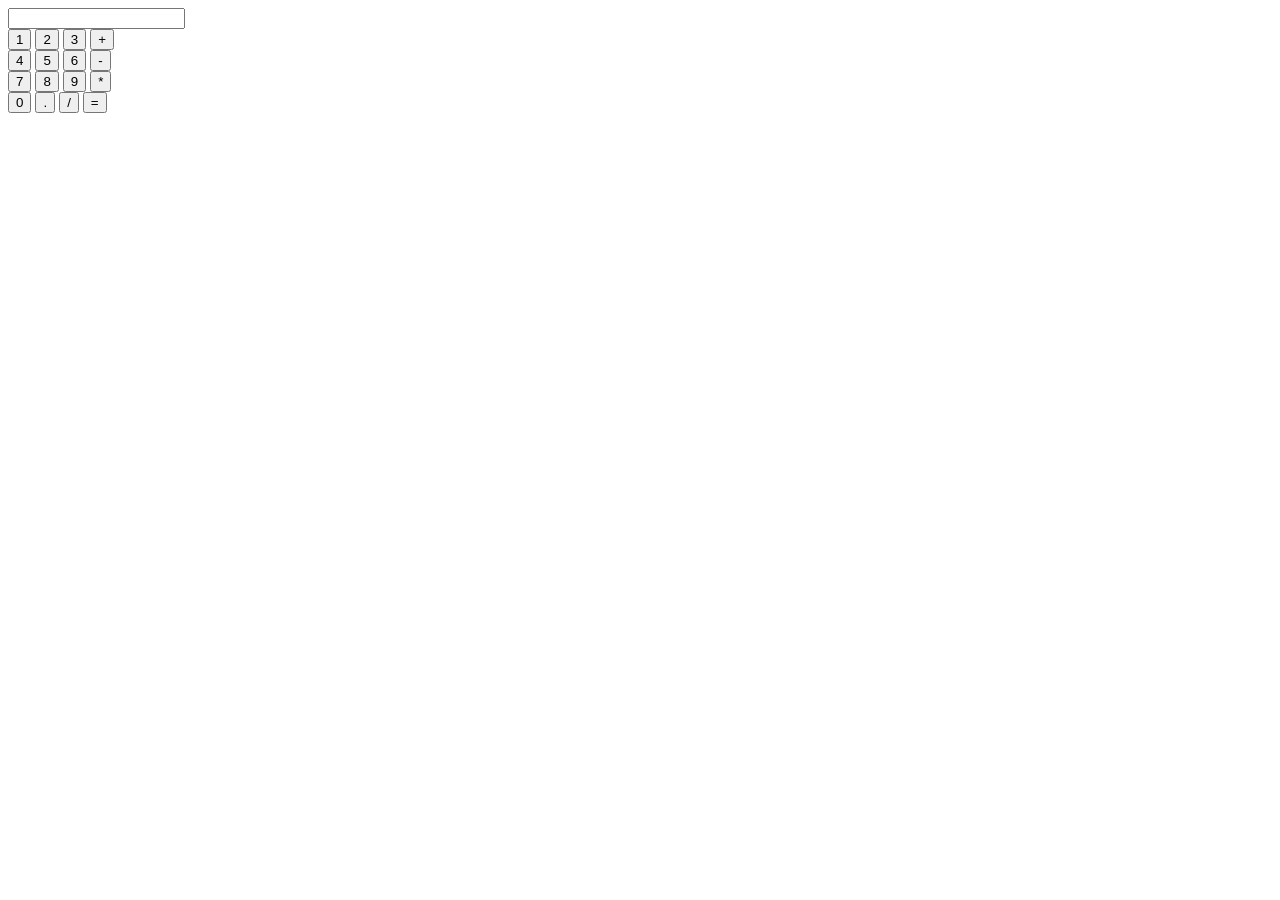
<file: calculadora.html>
<!DOCTYPE html>
<html lang="en">
<head>
    <meta charset="UTF-8">
    <meta name="viewport" content="width=, initial-scale=1.0">
    <title>Document</title>
</head>
<body>
    <main>
        <section>
            <div class="numeros" id="pantalla">
            <input  type="number" id="entrada">
            </div>
            <div class="botones" id="teclado">
        <section class="fila1">
        
        <button>1</button>
        <button>2</button>
        <button>3</button>
        <button>+</button>
        <section>
        </section>
        <button>4</button>
        <button>5</button>
        <button>6</button>
        <button>-</button>
        <section>
        </section>
        <button>7</button>
        <button>8</button>
        <button>9</button>
        <button>*</button>
        <section>
        </section>
        <button>0</button>
        <button>.</button>
        <button>/</button>
        <button>=</button>      
        <section>
        </section>
    </main>
</body>
</html>
</file>
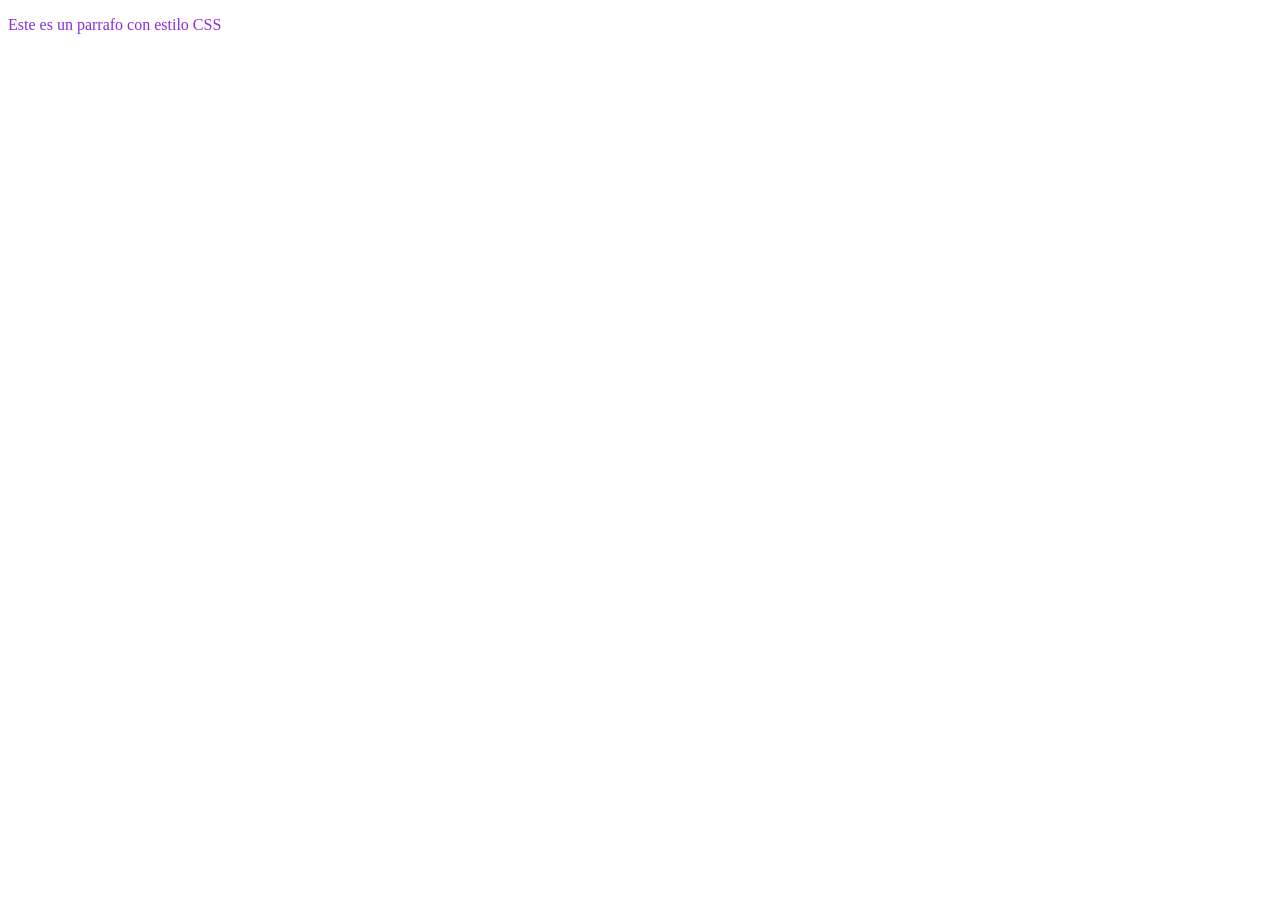
<file: practica1.2_unidad2_Dessire.html>
<!DOCTYPE html>
<html lang="en">
<head>
    <meta charset="UTF-8">
    <meta name="viewport" content="width=device-width, initial-scale=1.0">
    <title>Document</title>
    <link rel="stylesheet" href="./estilos.css">
    <style>
        p{
            color:blueviolet;
            font-size: 16px;
        }
    </style>
</head>
<body>
  <p>Este es un parrafo con estilo CSS</p>  
</body>
</html>
</file>
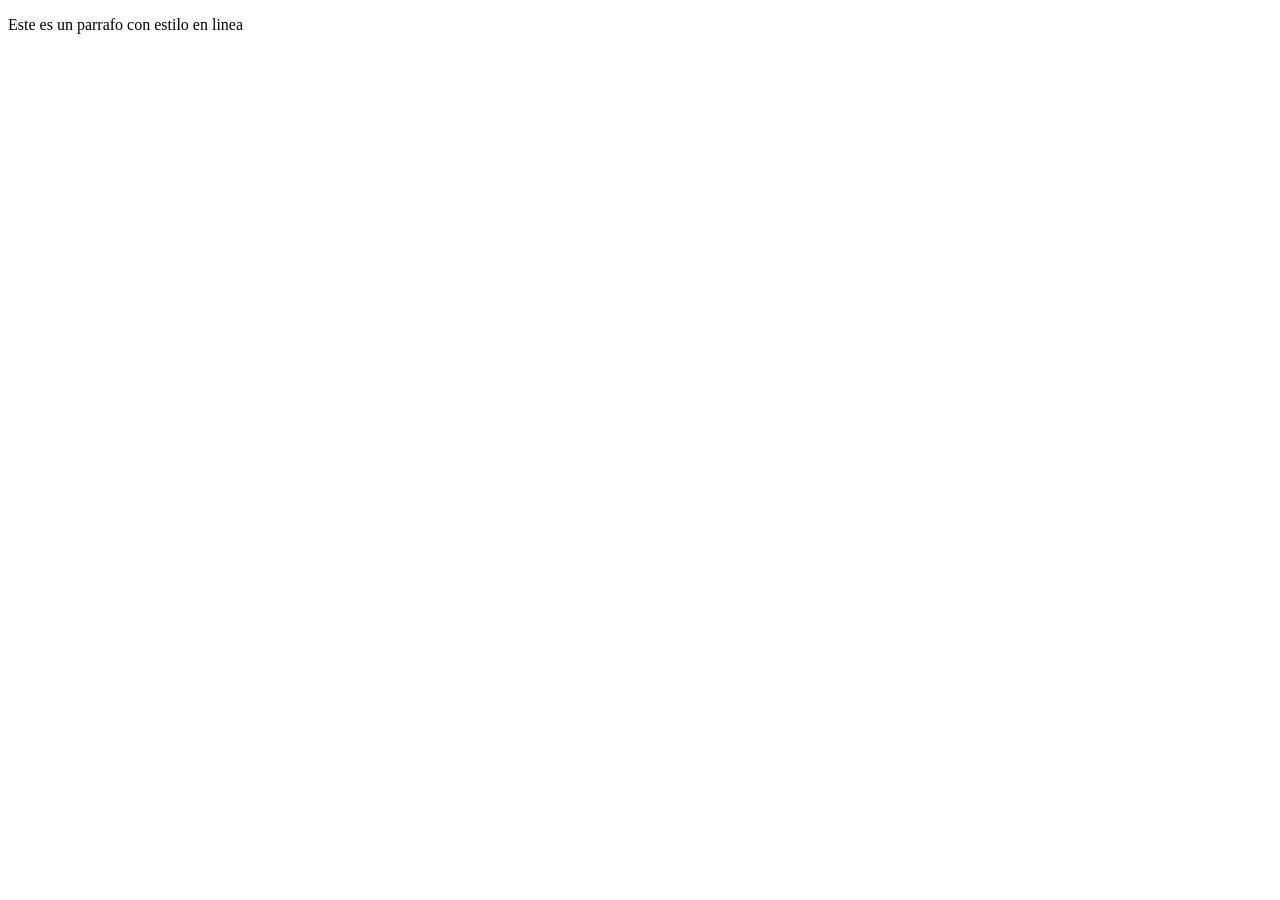
<file: practica1.3_unidad2_Dessire.html>
<!DOCTYPE html>
<html lang="en">
<head>
    <meta charset="UTF-8">
    <meta name="viewport" content="width=device-width, initial-scale=1.0">
    <title>Document</title>
<link rel="stylesheet" href="estilos.css">
</head>
<body>
<p>Este es un parrafo con estilo en linea</p>
</body>
</html>
</file>
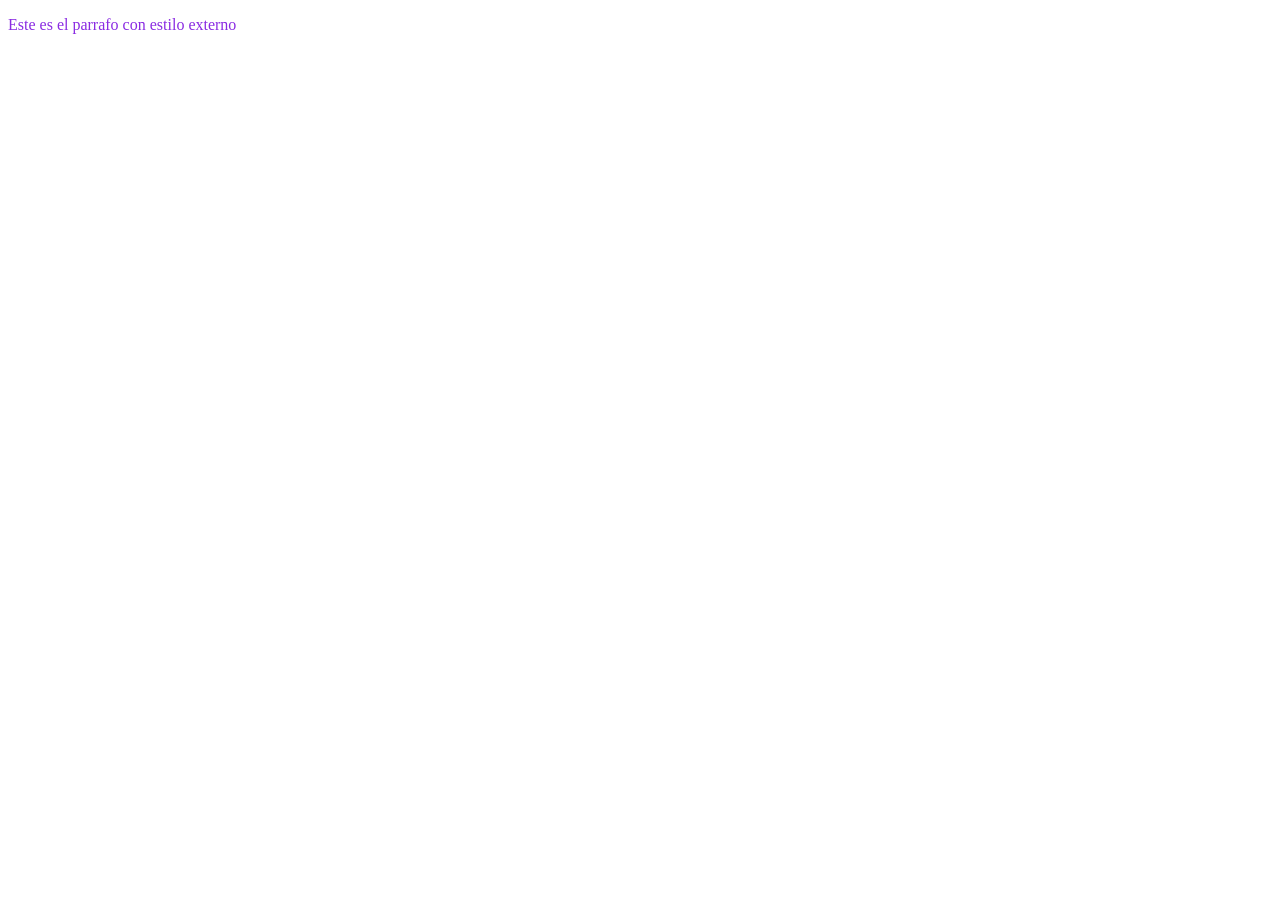
<file: practica1_unidad2_Dessire.html>
<!DOCTYPE html>
<html lang="en">
<head>
    <meta charset="UTF-8">
    <meta name="viewport" content="width=dervice-width, initial-scale=1.0">
    <title>Document</title>
    <link rel="stylesheet" href="./estilos.css">
    </head>
    <body>
    <p style="color:blueviolet;font-size: 16px;">Este es el parrafo con estilo externo</p>  
    </body>
    </html>
</file>
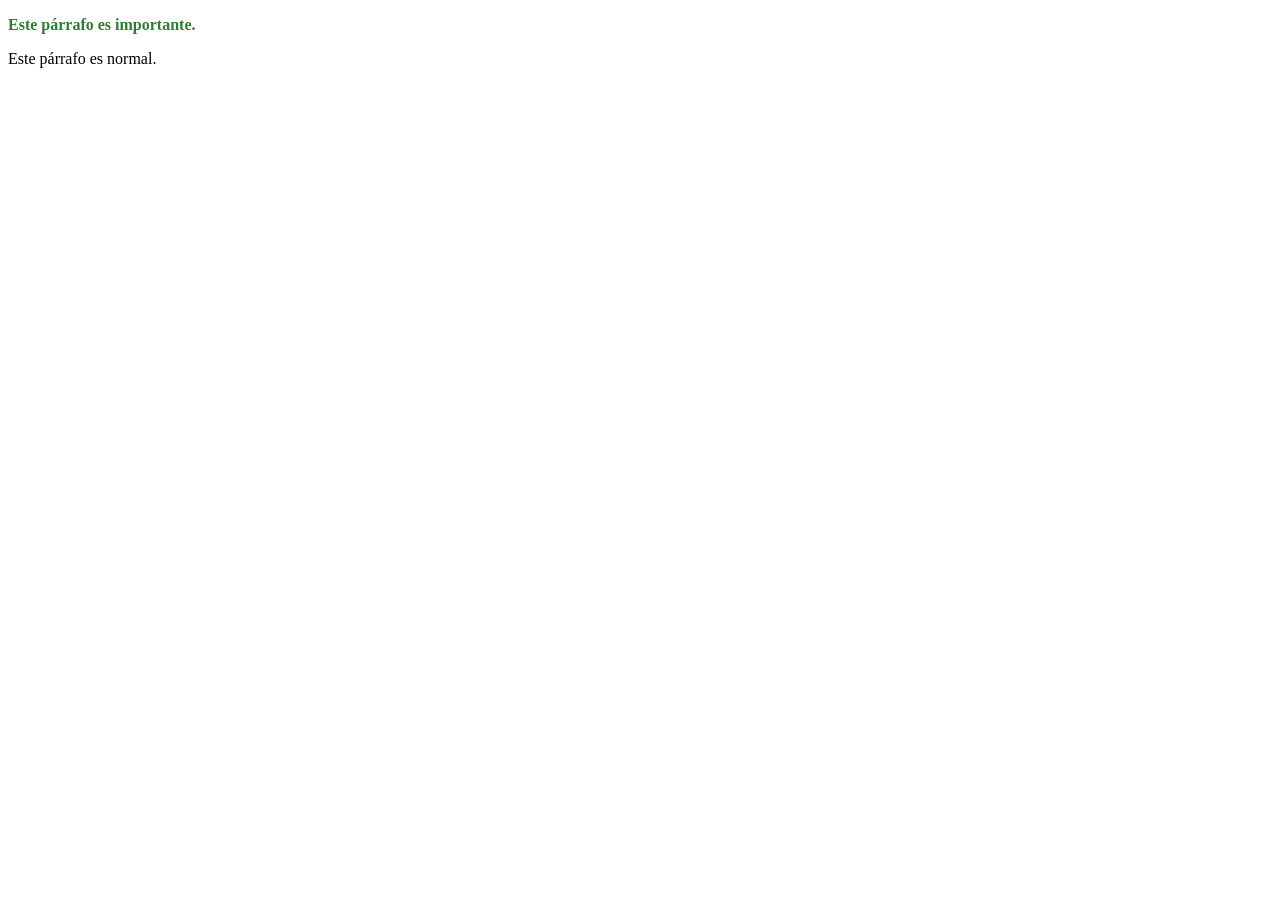
<file: practica2.2_unidad2_Dessire.html>
<!DOCTYPE html>
<html lang="en">
<head>
    <meta charset="UTF-8">
    <meta name="viewport" content="width=device-width, initial-scale=1.0">
    <title>Document</title>
    <style>
        .destacado {
    font-weight: bold;
    color: #2e7d32; /* Verde esmeralda */
}
    </style>
</head>
<body>
    <p class="destacado">Este párrafo es importante.</p>
<p>Este párrafo es normal.</p>
</body>
</html>
</file>
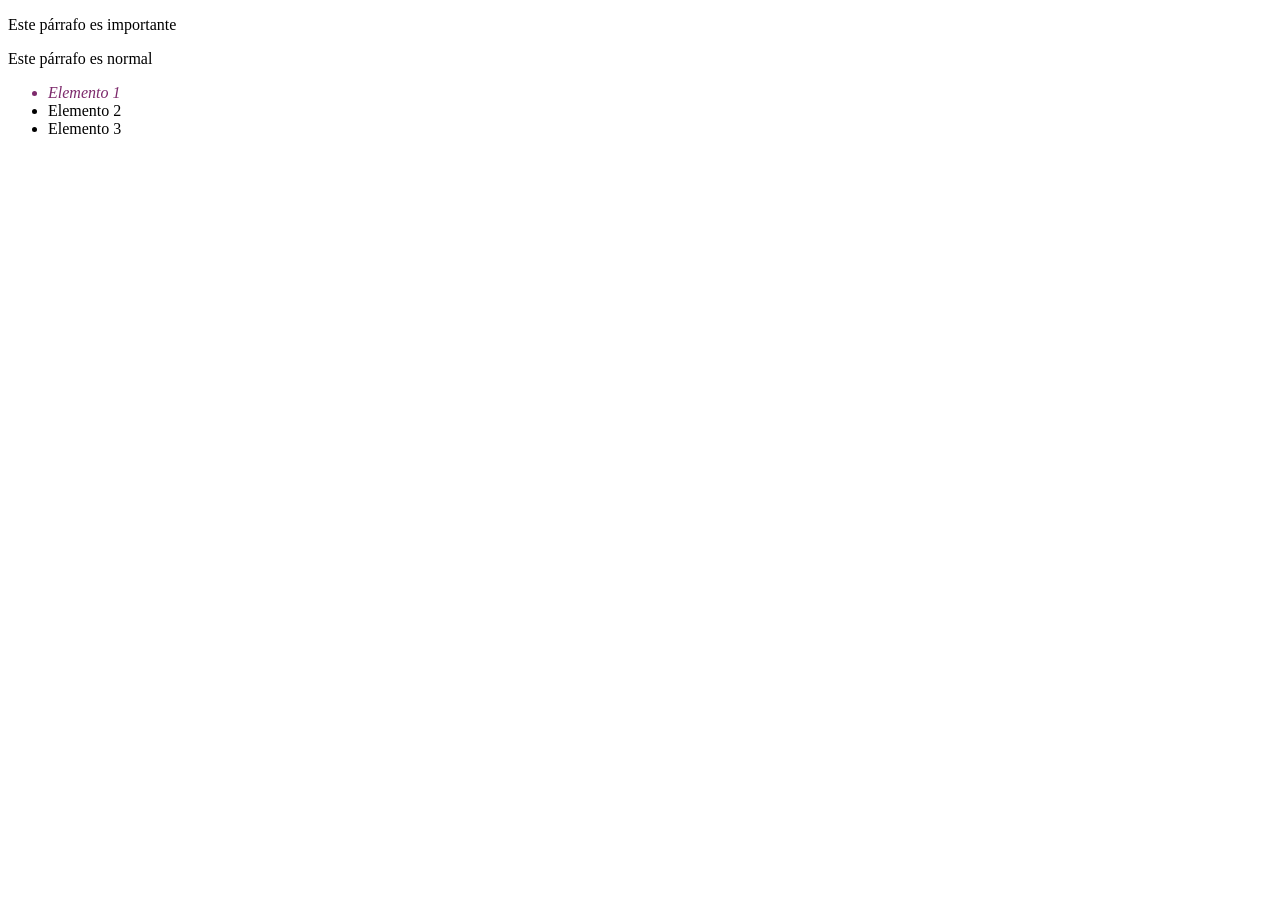
<file: practica2.3_unidad2_Dessire.html>
<!DOCTYPE html>
<html lang="en">
<head>
    <meta charset="UTF-8">
    <meta name="viewport" content="width=device-width, initial-scale=1.0">
    <title>Document</title>
    <style>
        .destacado {
            font-weight: bold;
            color: #2e7d32; /* Verde esmeralda */
        }
        #Dessire {
            font-style: italic;
            color: #7d2a6c; /* Morado */
        }
        #manuel {
            text-decoration: underline;
            color: #1565c0; /* Azul intenso */
        }
    </style>
</head>
<body>
    <p id="destacado">Este párrafo es importante</p>
    <p>Este párrafo es normal</p>
    <ul>
        <li id="Dessire">Elemento 1</li>
        <li id="Manuel">Elemento 2</li>
        <li id="destacado">Elemento 3</li>
    </ul>
</body>
</html>
</file>
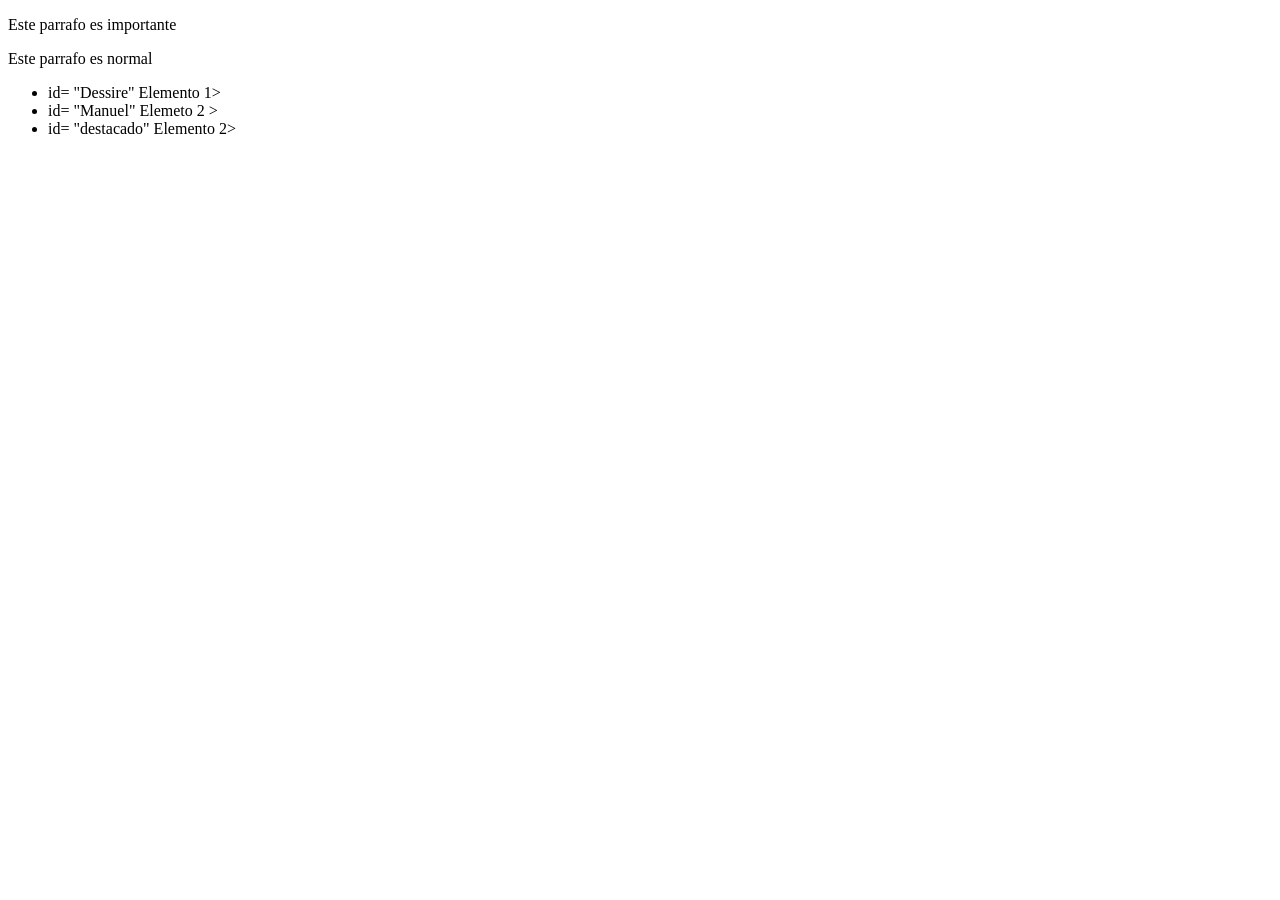
<file: practica2.4_unidad2_Dessire.html>
<!DOCTYPE html>
<html lang="en">
<head>
    <meta charset="UTF-8">
    <meta name="viewport" content="width=device-width, initial-scale=1.0">
    <title>Document</title>
</head>
    <style>
#manuel {
}
    </style>
</head>
<body>
    <p id="destacado">Este parrafo es importante</p>
    <p>Este parrafo es normal</p>
    <ul>
    <li> id= "Dessire" Elemento 1> </li>
    <li> id= "Manuel" Elemeto 2 > </li>
    <li> id= "destacado" Elemento 2> </li>
    </ul>
</body>
</html>
</file>
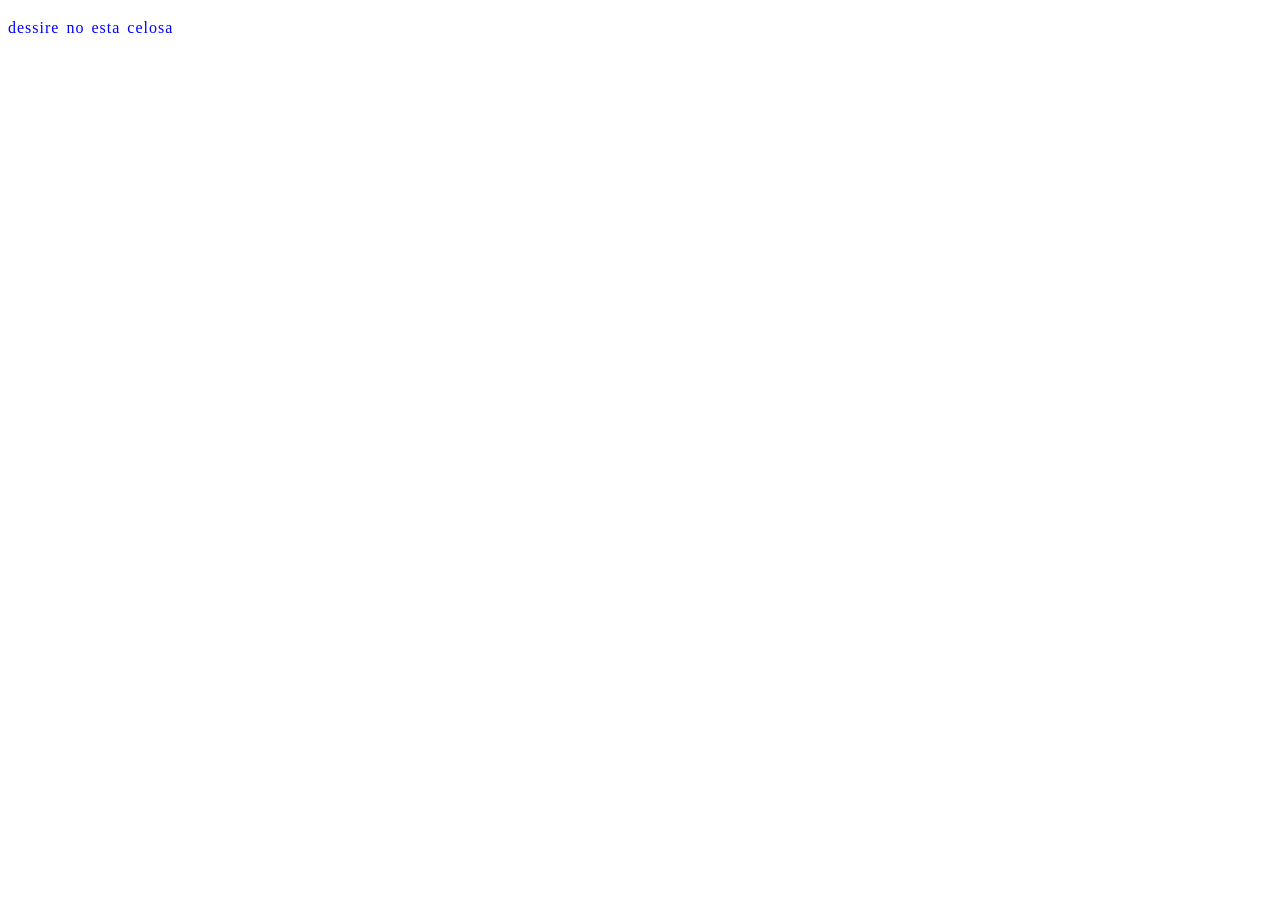
<file: practica3.1_unidad2_Dessire.html>
<!DOCTYPE html>
<html lang="en">
<head>
    <style>
        p {
            /* Transformación de texto */
            text-transform: none; /* o uppercase, lowercase, capitalize */

            /* Decoración de texto */
            text-decoration: none; /* o underline, line-through, overline */

            /* Alineación de texto */
            text-align: left; /* o center, right, justify */

            /* Altura de línea */
            line-height: 1.5;

            /* Espaciado entre letras */
            letter-spacing: 1px;

            /* Espaciado entre palabras */
            word-spacing: 2px;
            color: blue;
        }
    </style>
</head>
<body>
    <p>dessire no esta celosa </p>
</body>
</html>
</file>
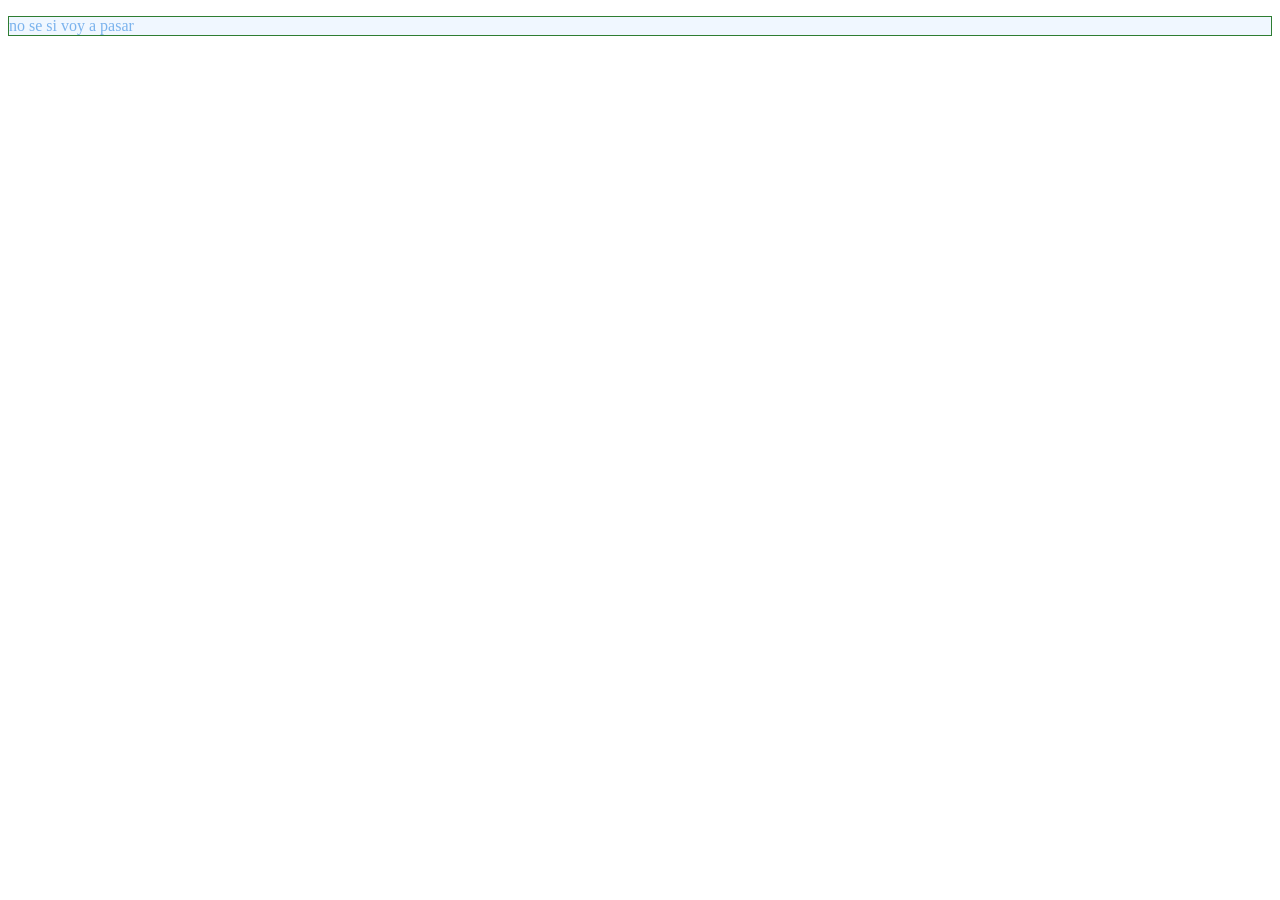
<file: practica3.2_unidad_Dessire.html>
<!DOCTYPE html>
<html lang="en">
<head>
    <meta charset="UTF-8">
    <meta name="viewport" content="width=device-width, initial-scale=1.0">
    <title>Document</title>
    <style>
        p {
            /* Palabras clave */
            color: blue;

            /* Código hexadecimal (6 dígitos) */
            color: #4a90e2; /* Azul claro */

            /* Código hexadecimal (3 dígitos) */
            color: #4ae; /* Equivale a #44aaee */

            /* RGB (Red, Green, Blue) */
            color: rgb(74, 144, 226);

            /* RGBA (con transparencia) */
            color: rgba(74, 144, 226, 0.7); /* 0.7 es la opacidad (70%) */

            /* HSL (Hue, Saturation, Lightness) */
            color: hsl(210, 75%, 59%);

            /* HSLA (con transparencia) */
            color: hsla(210, 75%, 59%, 0.7);

            /* Color de fondo */
            background-color: #f0f7ff; /* Azul muy claro */

            /* Color de borde */
            border: 1px solid #2e7d32; /* Verde esmeralda */
        }
    </style>
</head>
<body>
    <p> no se si voy a pasar </p>
</body>
</html>
</file>
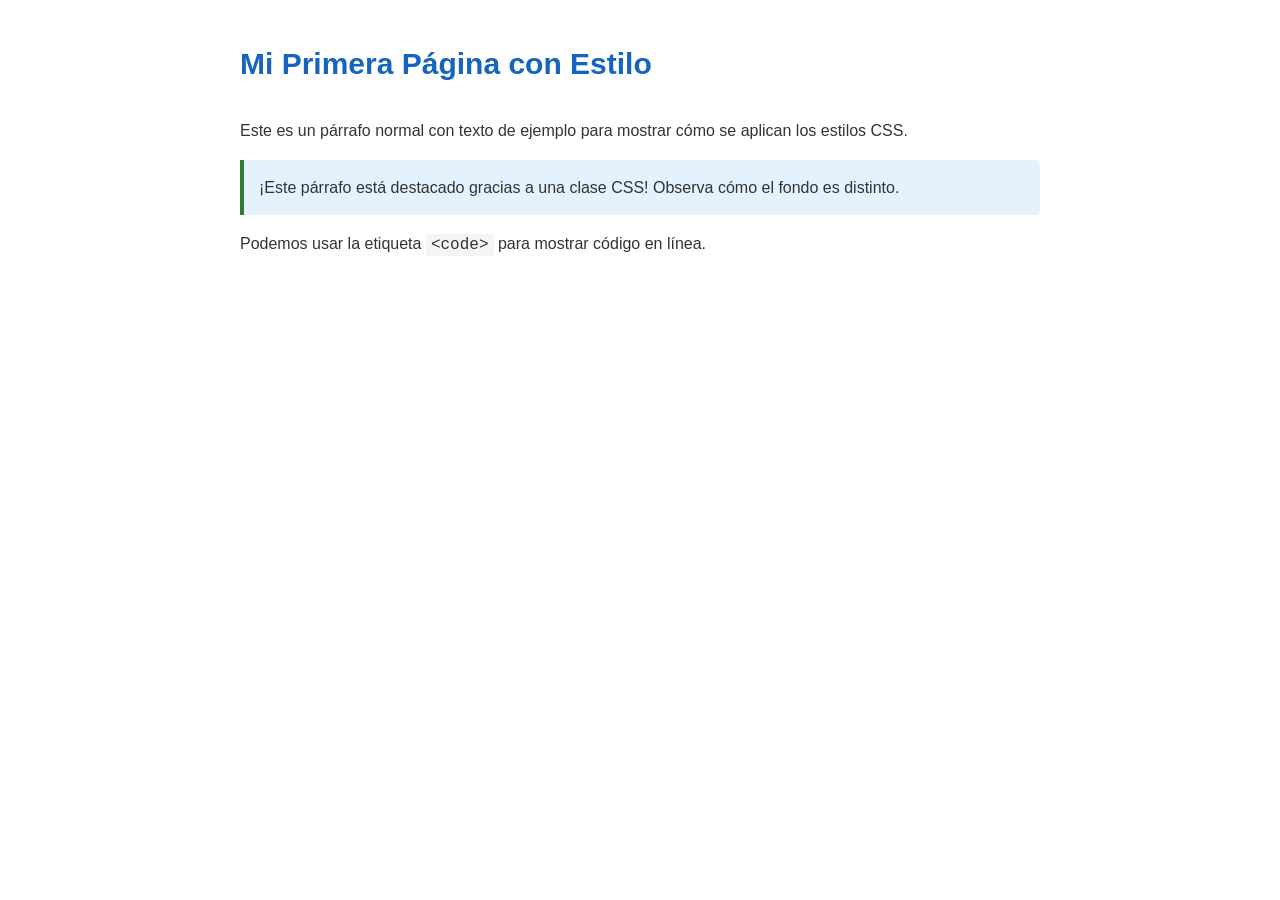
<file: practica3.3_unidad2_Dessire.html>
<!DOCTYPE html>
<html lang="en">
<head>
    <meta charset="UTF-8">
    <link rel="stylesheet" href="estilos.css">
    <style>
        /* Estilos para el ejemplo */
        body {
            font-family: 'Segoe UI', Tahoma, Geneva, Verdana, sans-serif;
            line-height: 1.6;
            max-width: 800px;
            margin: 0 auto;
            padding: 20px;
            color: #333
        }

        h1 {
            color: #1565c0;
            border-bottom:
#4a90e2;
            padding-bottom: 10px;
        }

        .destacado {
            background-color: #e3f2fd;
            border-left: 4px solid #2e7d32;
            padding: 15px;
            border-radius: 0 4px 4px 0;
        }

        .codigo {
            font-family: 'Courier New', Courier, monospace;
            background-color: #f5f5f5;
            padding: 2px 5px;
            border-radius: 3px;
        }
    </style>
</head>
<body>
    <h1>Mi Primera Página con Estilo</h1>

    <p>Este es un párrafo normal con texto de ejemplo para mostrar cómo se aplican los estilos CSS.</p>

    <p class="destacado">¡Este párrafo está destacado gracias a una clase CSS! Observa cómo el fondo es distinto.</p>

    <p>Podemos usar la etiqueta <code class="codigo">&lt;code&gt;</code> para mostrar código en línea.</p>
</body>
</html>
</file>
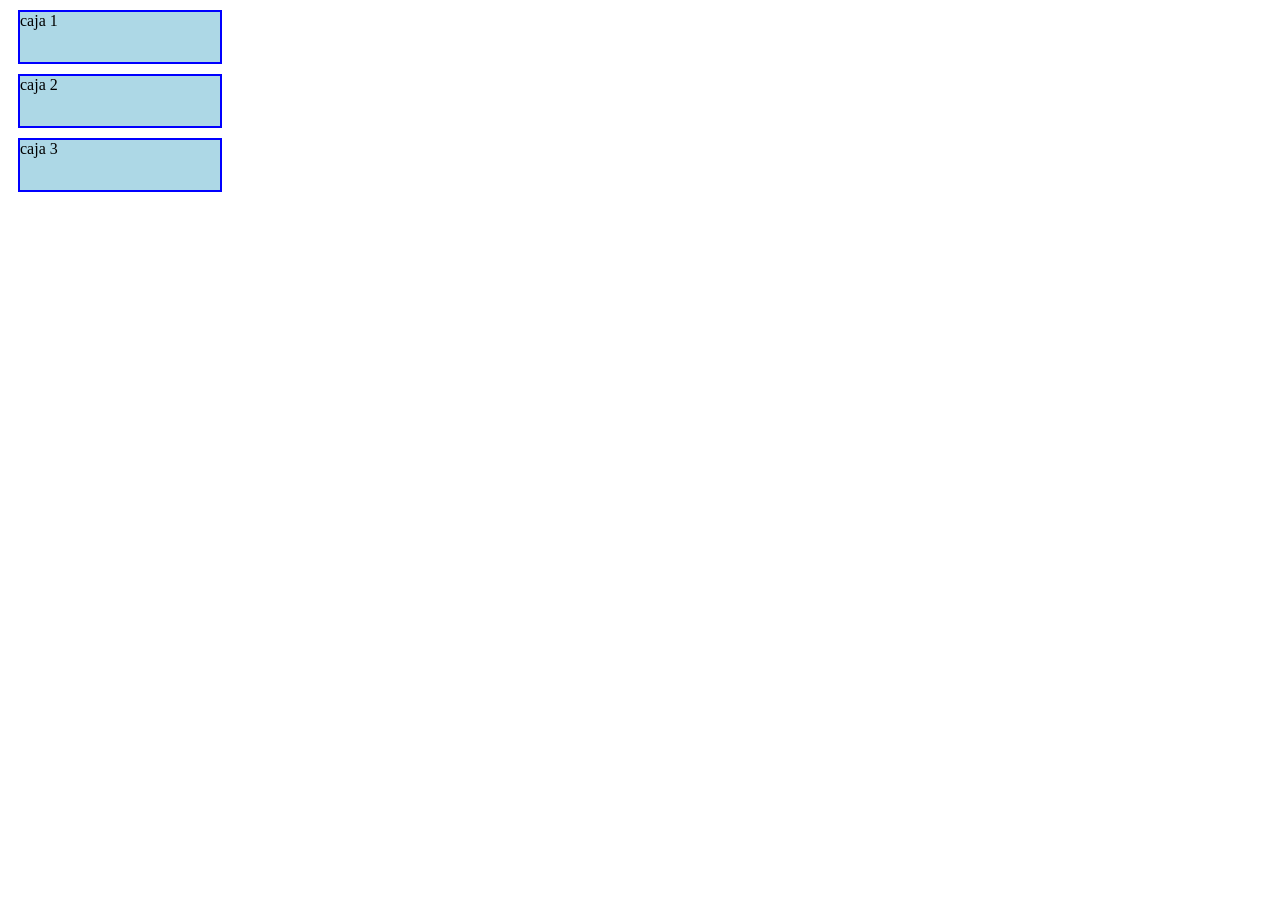
<file: practica4.1_unidad2_Dessire.html>
<!DOCTYPE html>
<html lang="en">
<head>
    <meta charset="UTF-8">
    <meta name="viewport" content="width=device-width, initial-scale=1.0">
    <title>Document</title>
    <style>
        div {
            display: block; /* Valor por defecto para div, p, h1-h6, section, etc. */
            width: 200px; /* Podemos definir un ancho */
            height: 50px; /* Y un alto */
            background-color: lightblue; /* Para visualizar el bloque */
            border: 2px solid blue; /* Para visualizar el borde */
            margin: 10px; /* Espacio fuera del bloque */
        }
    </style>
</head>
<body>
    <div>caja 1</div>
    <div>caja 2</div>
    <div>caja 3</div>
</body>
</html>
</file>
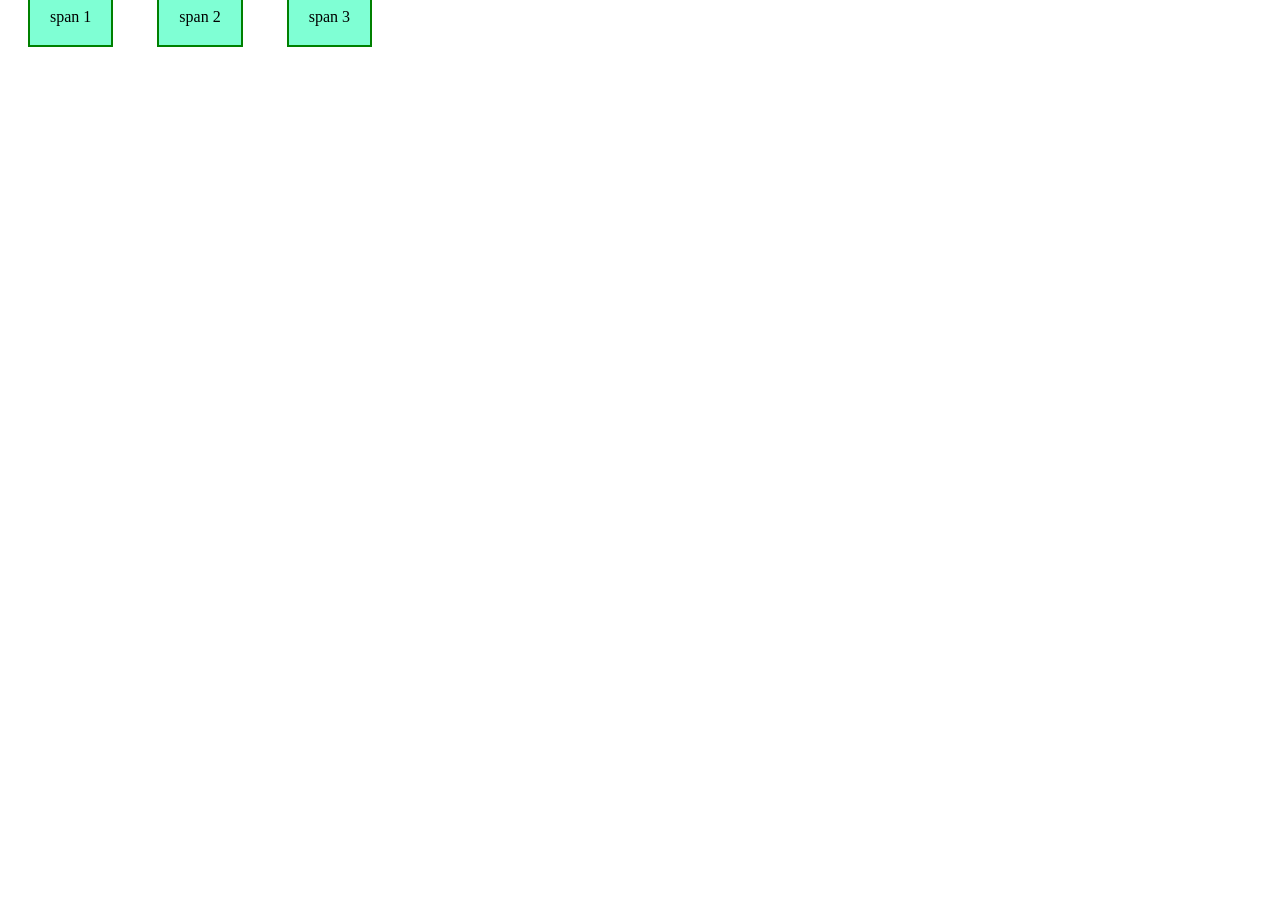
<file: practica4.2_uidad1_Dessire.html>
<!DOCTYPE html>
<html lang="en">
<head>
    <meta charset="UTF-8">
    <meta name="viewport" content="width=device-width, initial-scale=1.0">
    <title>Document</title>
    <style>
        span {
            display: inline; /* Valor por defecto para span, a, strong, em, etc. */
            /* width y height no tienen efecto */
            /* margin-top y margin-bottom no tienen efecto */
            background-color: aquamarine;
            border: 2px solid green;
            margin: 20px;
            padding: 20px;
        }
    </style>
</head>
<body>
    <span>span 1</span>
    <span>span 2</span>
    <span>span 3</span>
</body>
</html>
</file>
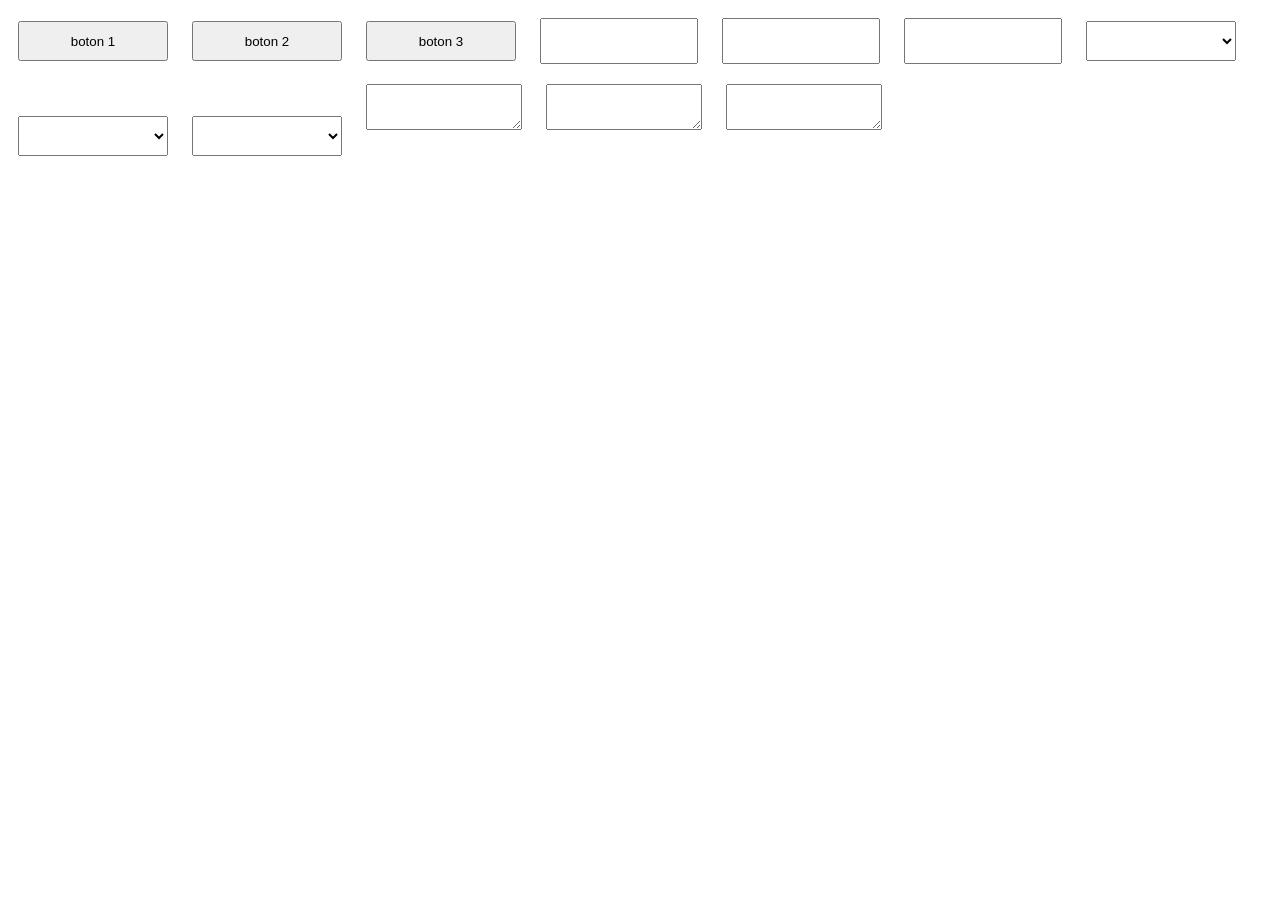
<file: practica4.3_unidad2_Dessire.html>
<!DOCTYPE html>
<html lang="en">
<head>
    <meta charset="UTF-8">
    <meta name="viewport" content="width=device-width, initial-scale=1.0">
    <title>Document</title>
    <style>
     button, input, select, textarea {
        display: inline-block; /* Muchos elementos de formulario usan esto por def */
        width: 150px; /* Ahora si funciona */
        height: 40px; /* Tambien */
        margin: 10px; /* Y los margenes verticales tambien */
    }
    </style>
   </head>
   <body>
     <button>boton 1</button>
     <button>boton 2</button>
     <button>boton 3</button>
     <input type="text">
     <input type="text">
     <input type="text">
     <select name="1" id="1">area</select>
     <select name="2" id="2">area1</select>
     <select name="3" id="3">area2</select>
     <textarea name="1" id="a1"></textarea>
     <textarea name="2" id="a2"></textarea>
     <textarea name="3" id="a3"></textarea>
</body>
</html>
</file>
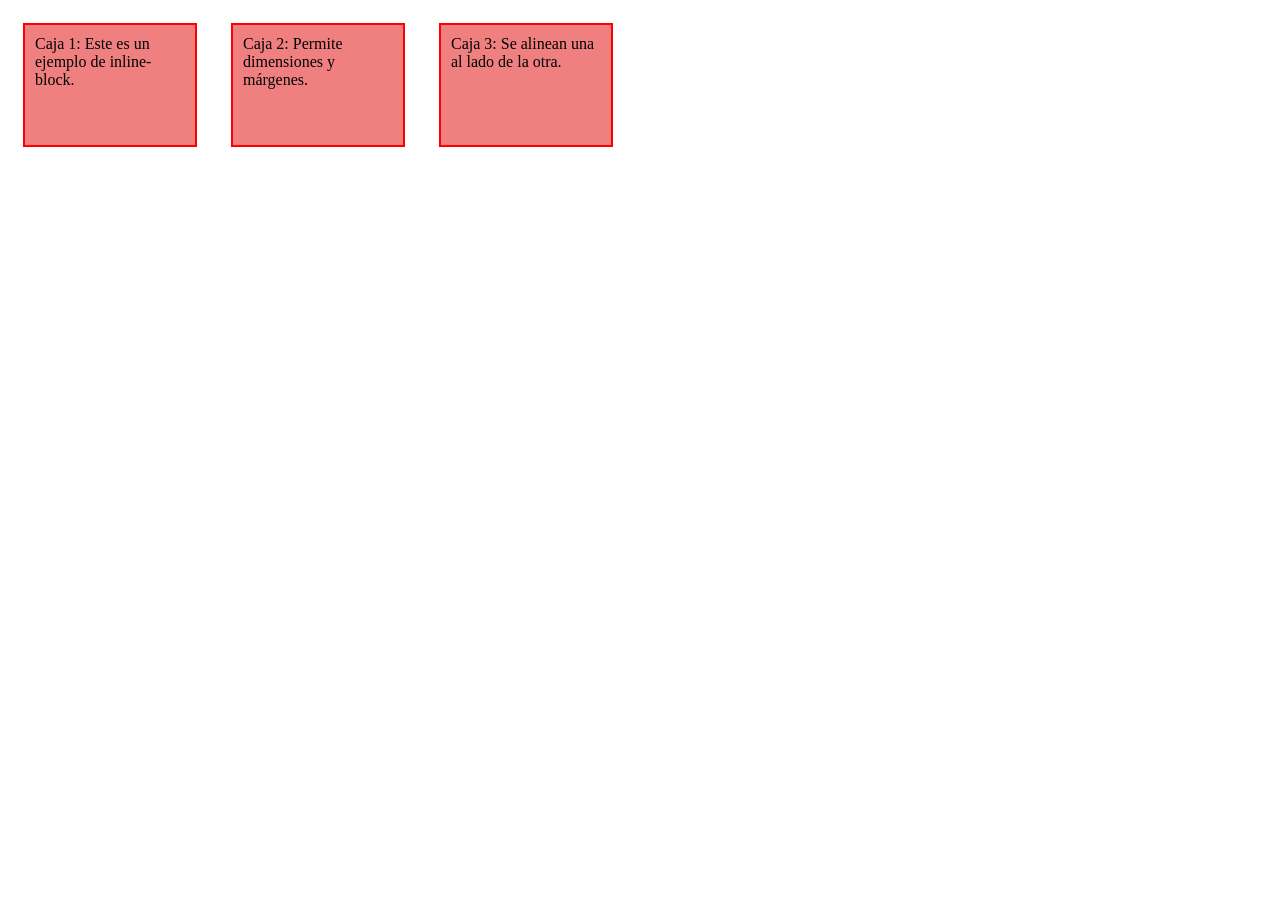
<file: practica4.4_unidad2_Dessire.html>
<!DOCTYPE html>
<html lang="en">
<head>
    <meta charset="UTF-8">
    <meta name="viewport" content="width=device-width, initial-scale=1.0">
    <title>Document</title>
    <style>
        div {
            display: inline-block; /* Híbrido entre block e inline */
            width: 150px;
            height: 100px;
            background-color: lightcoral;
            border: 2px solid red;
            margin: 15px;
            padding: 10px;
            
            /* Alineación vertical */
            vertical-align: top; /* o middle, bottom */
            
            /* Control de desbordamiento */
            overflow: hidden; /* oculta el contenido que sobra */
        }
    </style>
</head>
<body>
    <div>
        Caja 1: Este es un ejemplo de inline-block.
    </div>
    <div>
        Caja 2: Permite dimensiones y márgenes.
    </div>
    <div>
        Caja 3: Se alinean una al lado de la otra.
    </div>
</body>
</html>
</file>
<file: estilos.css>
<!DOCTYPE html>
 <html lang="en">
 <head>
    <meta charset="UTF-8">
    <meta name="viewport" content="width=device-width, initial-scale=1.0">
    <title>Document</title>
 </head>
 <body>
 p {
    color: blue
    font-size: 30px;
    }
    h1 {
        color: black;
        font-size: 30px;
    }
    h2 {
        color: aqua;
        font-size: 40px;
    }
    h3 {
        color: bique;
        font-size: 20px;
    }
    h4 {
        color: brown;
        font-size: 30px;
    }
    h5 {
        color: black;
        font-size: 20px;
    }
    h6 {
        color: blanchedalmond;
        font-size: 30px;
    }
    ol {
        color: azure;
        font-size:30px;
    }
    ul {
        color: beige;
        font-size: 10px;
    }
    li {
        color: aliceblue
        font-size: 20px;
    }
    span {
        color: brown;
        font-size: 30px;
    }
    img {
        color: bisque;
        font-size: 30px;
    }
    a {
    }
        color: aqua;
        font-size: 40px;
    main {
        color: antiquewhite
        font-size: 50px
    }
    article {
        color: azure;
        font-size: 60px;
    }
    section {
        color: black;
        font-size: 50px;
    }
    footer {
        color: blueviolet;
        font-size: 80px;
    }
    header {
        color: antiquewhite;
        font-size: 40px;
    }
    nav {
        color: blue;
        font-size: 20px;
    }
    strong {
        color: blueviolet;
        font-size: 10px;
    }
    em {
        color: blueviolet;
        font-size: 40px;
    }
    </body>
</file>
